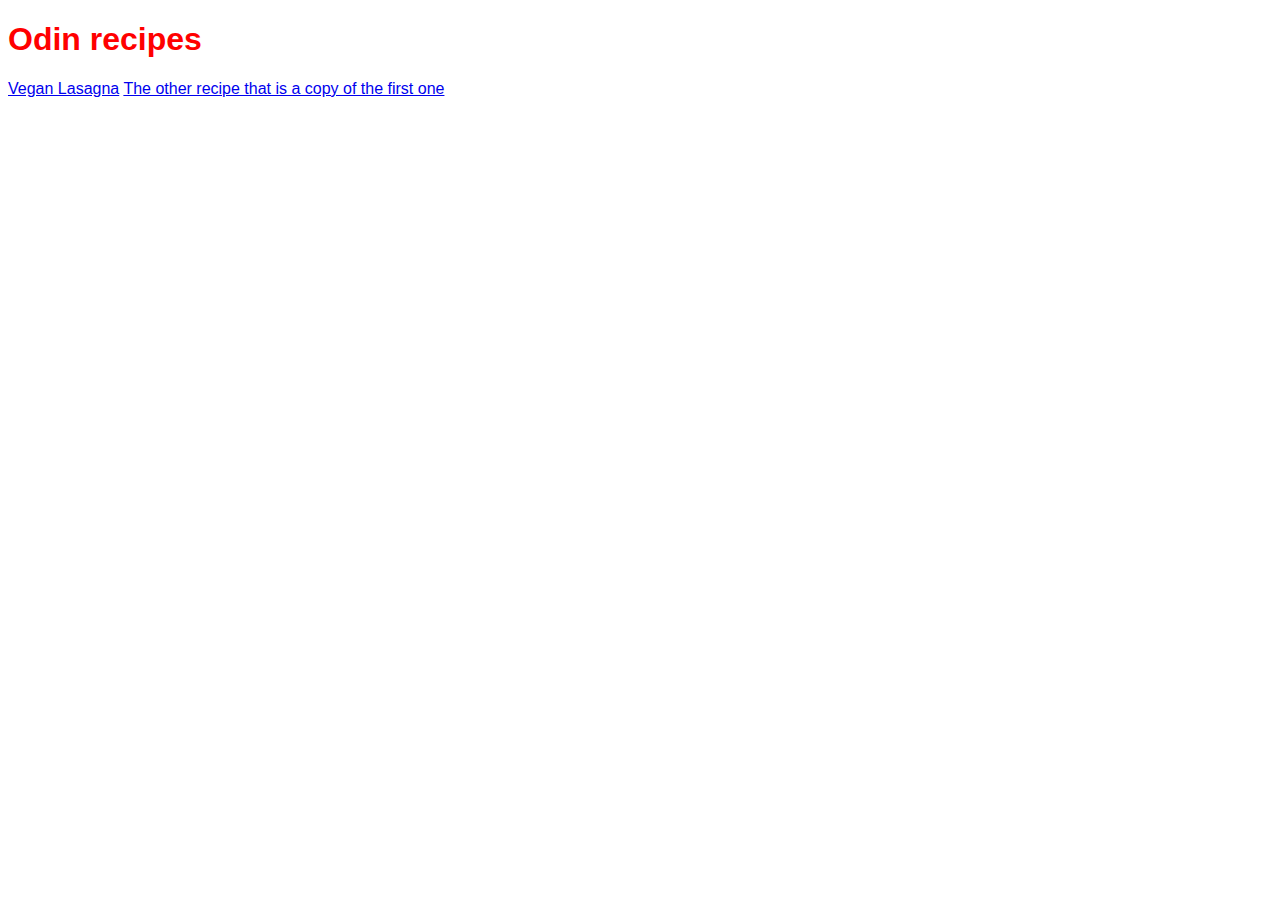
<file: index.html>
<!DOCTYPE html>
<html lang="en">
<head>
    <meta charset="UTF-8">
    <meta name="viewport" content="width=device-width, initial-scale=1.0">
    <title>Document</title>
    <link href="style.css" rel="stylesheet"/>
</head>
<body>
    <h1>Odin recipes</h1>
    <a href="./recipes/lasagna.html">Vegan Lasagna</a>
    <a href="./recipes/theotherrecipe.html">The other recipe that is a copy of the first one </a>
</body>
</html>
</file>
<file: style.css>
*{
    font-family: Arial, Helvetica, sans-serif;
}

li{
    margin:8px 8px;
}

H1, h2, h3{
    color: red;
}

img{
    border: 1px red;
}
</file>
